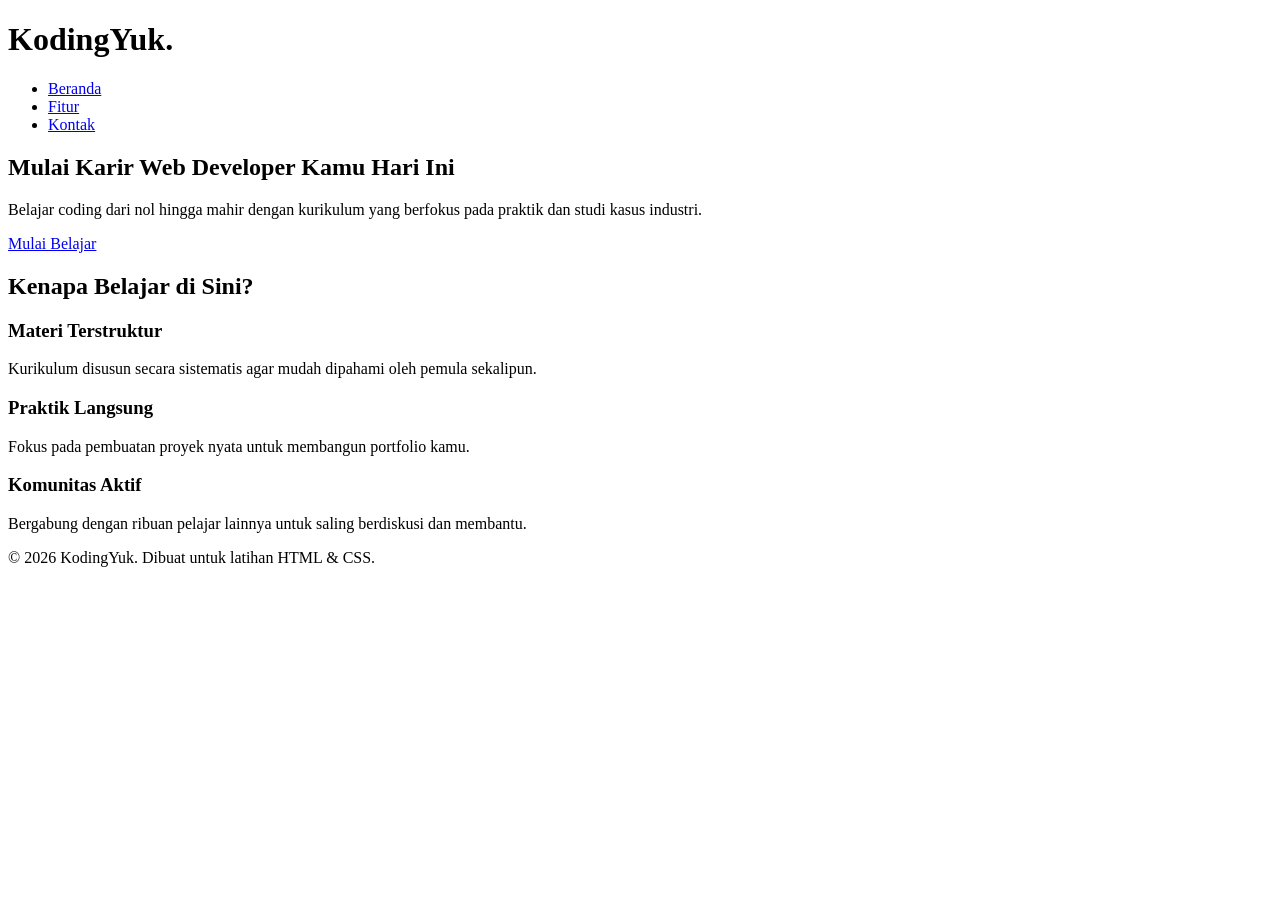
<file: index.html>
<!DOCTYPE html>
<html lang="id">
<head>
    <meta charset="UTF-8">
    <meta name="viewport" content="width=device-width, initial-scale=1.0">
    <title>KodingYuk - Latihan Landing Page</title>
    <!-- Menghubungkan file HTML dengan file CSS --> 
</head>
<body>

    <!-- Bagian Header (Logo dan Navigasi) -->
    <header>
        <div class="container">
            <h1 class="logo">KodingYuk.</h1>
            <nav>
                <ul>
                    <li><a href="#beranda">Beranda</a></li>
                    <li><a href="#fitur">Fitur</a></li>
                    <li><a href="#kontak">Kontak</a></li>
                </ul>
            </nav>
        </div>
    </header>
 
    <!-- Bagian Hero (Banner Utama) -->
    <section id="beranda" class="hero">
        <div class="hero-content">
            <h2>Mulai Karir Web Developer Kamu Hari Ini</h2>
            <p>Belajar coding dari nol hingga mahir dengan kurikulum 
                yang berfokus pada praktik dan studi kasus industri.</p>
            <a href="#gabung" class="btn">Mulai Belajar</a>
        </div>
    </section>

    <!-- Bagian Fitur -->
    <section id="fitur" class="features">
        <div class="container">
            <h2>Kenapa Belajar di Sini?</h2>
            <div class="feature-grid">
                
                <div class="feature-card">
                    <h3>Materi Terstruktur</h3>
                    <p>Kurikulum disusun secara sistematis agar mudah dipahami oleh pemula sekalipun.</p>
                </div>

                <div class="feature-card">
                    <h3>Praktik Langsung</h3>
                    <p>Fokus pada pembuatan proyek nyata untuk membangun portfolio kamu.</p>
                </div>

                <div class="feature-card">
                    <h3>Komunitas Aktif</h3>
                    <p>Bergabung dengan ribuan pelajar lainnya untuk saling berdiskusi dan membantu.</p>
                </div>

            </div>
        </div>
    </section>

    <!-- Bagian Footer -->
    <footer id="kontak">
        <p>&copy; 2026 KodingYuk. Dibuat untuk latihan HTML & CSS.</p>
    </footer>

</body>
</html>
</file>
